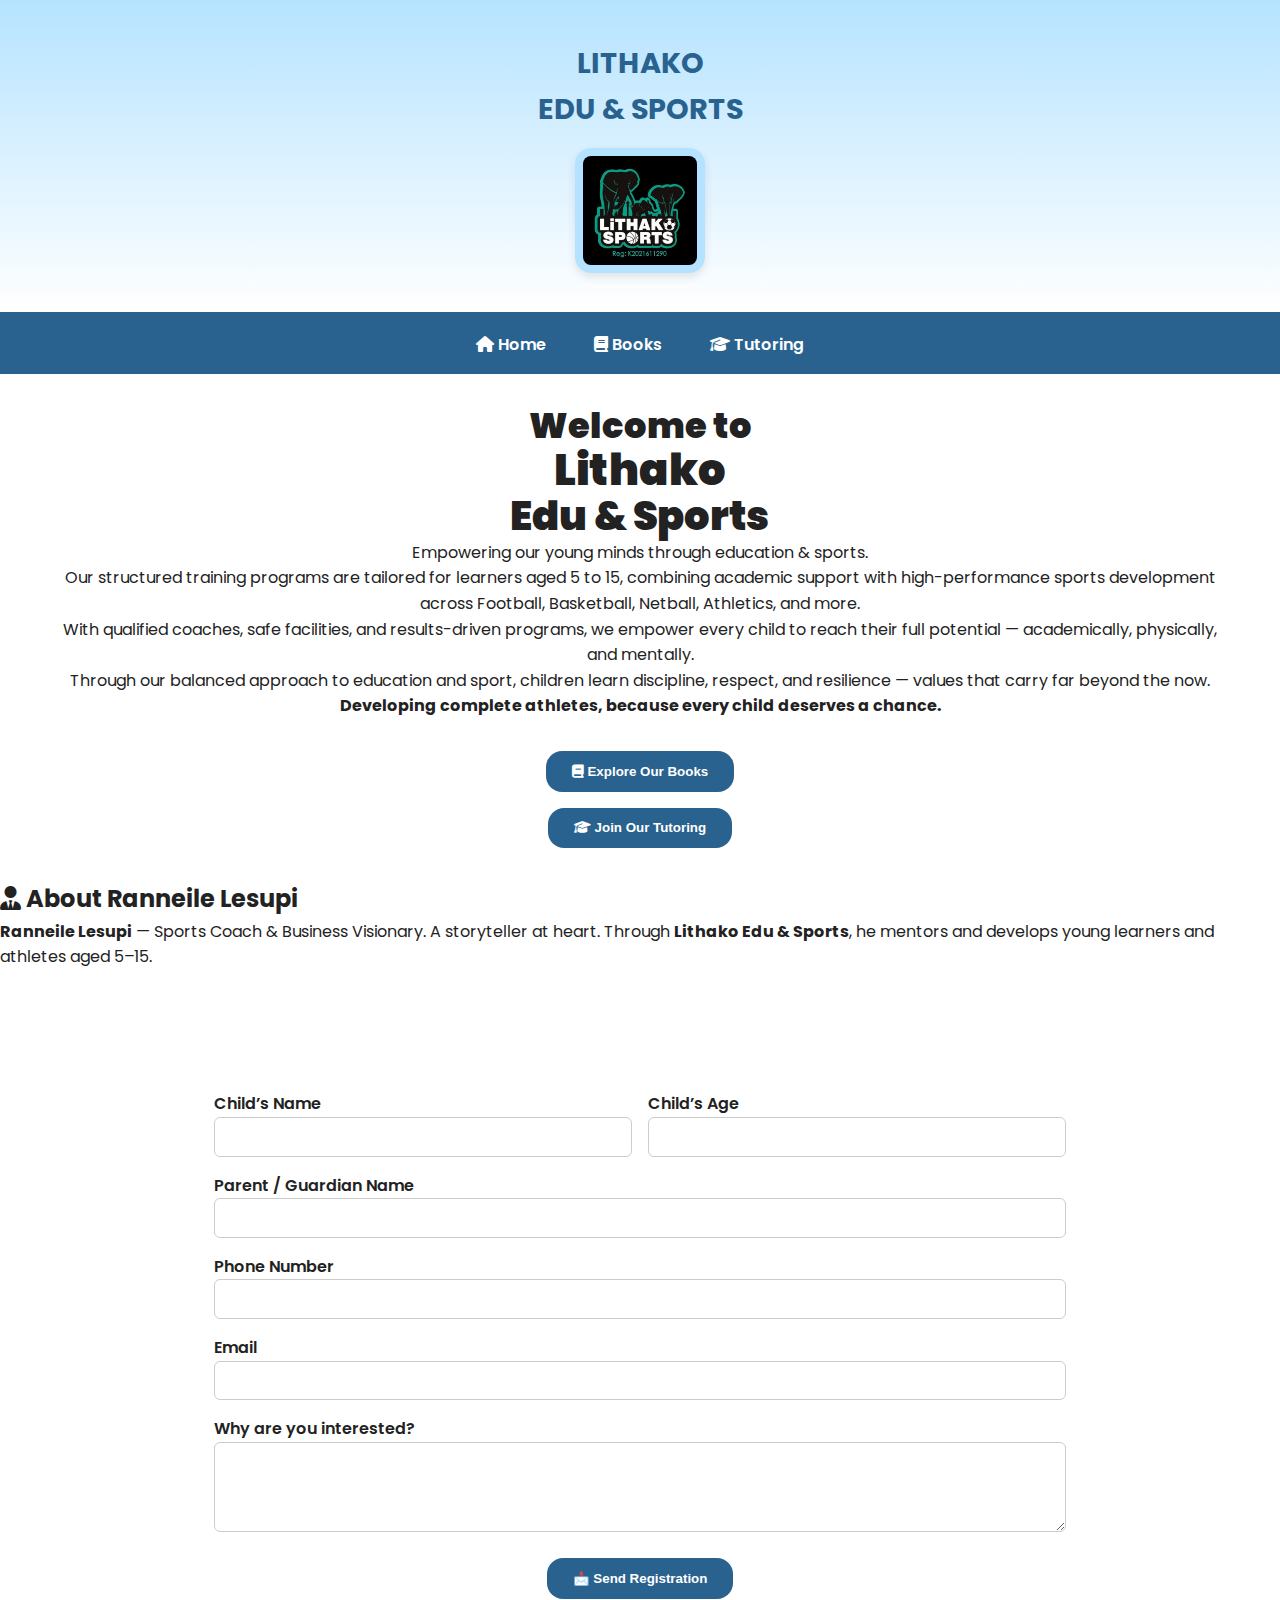
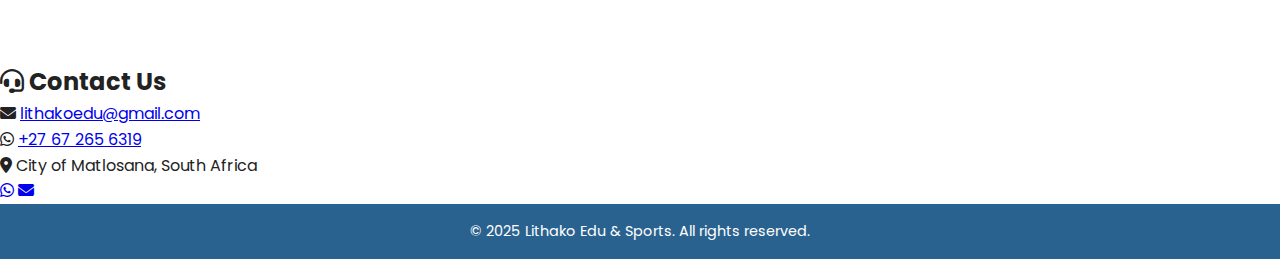
<file: index.html>
<!DOCTYPE html>
<html lang="en">
<head>
  <meta charset="UTF-8" />
  <meta name="viewport" content="width=device-width, initial-scale=1.0" />
  <title>Lithako Edu & Sports</title>

  <!-- Fonts & Icons -->
  <link href="https://fonts.googleapis.com/css2?family=Poppins:wght@400;500;600;700&family=Bebas+Neue&display=swap" rel="stylesheet">
  <link rel="stylesheet" href="https://cdnjs.cloudflare.com/ajax/libs/font-awesome/6.5.0/css/all.min.css">

  <!-- Shared Styles -->
  <link rel="stylesheet" href="styles.css">

  <!-- Page-specific styles (FORM ONLY) -->
  <style>
    .welcome-lines h1 {
      margin: 0.15rem 0;
      font-weight: 900;
      line-height: 1.05;
    }

    .welcome-lines .small { font-size: 2.2rem; }
    .welcome-lines .medium { font-size: 2.7rem; }
    .welcome-lines .large { font-size: 2.5rem; }

    .buttons-section {
      display: flex;
      flex-direction: column;
      align-items: center;
      gap: 1rem;
      margin-top: 2rem;
    }

    details.register-details {
      max-width: 900px;
      margin: 2.5rem auto;
      background: #fff;
      border-left: 4px solid var(--accent);
      border-radius: 8px;
      overflow: hidden;
    }

    details.register-details summary {
      background: var(--primary);
      color: #fff;
      padding: 1rem;
      font-weight: 700;
      cursor: pointer;
      text-align: center;
    }

    .reg-inner { padding: 1.5rem; }

    .reg-grid {
      display: grid;
      grid-template-columns: 1fr 1fr;
      gap: 1rem;
    }

    .reg-grid .full { grid-column: 1 / -1; }

    label { font-weight: 600; }

    input, textarea {
      width: 100%;
      padding: 0.55rem;
      border-radius: 6px;
      border: 1px solid #ccc;
      font-family: inherit;
    }

    textarea { min-height: 90px; }

    .reg-actions {
      margin-top: 1.2rem;
      text-align: center;
    }

    @media (max-width: 700px) {
      .reg-grid { grid-template-columns: 1fr; }
      .welcome-lines .small { font-size: 2rem; }
      .welcome-lines .medium { font-size: 2.4rem; }
      .welcome-lines .large { font-size: 2.2rem; }
    }
  </style>
</head>

<body>

<!-- Header -->
<header>
  <h1>LITHAKO<br>EDU & SPORTS</h1>
  <img src="lithako-sports-logo-reg.jpg" alt="Lithako Edu & Sports Logo" style="width:130px;margin-top:1rem;">
</header>

<!-- Navigation -->
<nav>
  <a href="index.html" class="active"><i class="fas fa-home"></i> Home</a>
  <a href="books.html"><i class="fas fa-book"></i> Books</a>
  <a href="tutoring.html"><i class="fas fa-graduation-cap"></i> Tutoring</a>
</nav>

<!-- Welcome -->
<section class="hero">
  <div class="welcome-lines">
    <h1 class="small">Welcome to</h1>
    <h1 class="medium">Lithako</h1>
    <h1 class="large">Edu & Sports</h1>
  </div>

  <p class="slogan">
    Empowering our young minds through education & sports.
  </p>

  <p>
    Our structured training programs are tailored for learners aged 5 to 15,
    combining academic support with high-performance sports development across
    Football, Basketball, Netball, Athletics, and more.
  </p>

  <p>
    With qualified coaches, safe facilities, and results-driven programs, we
    empower every child to reach their full potential — academically, physically,
    and mentally.
  </p>

  <p>
    Through our balanced approach to education and sport, children learn
    discipline, respect, and resilience — values that carry far beyond the now.
  </p>

  <p>
    <strong style="color:var(--primary);">
      Developing complete athletes, because every child deserves a chance.
    </strong>
  </p>

  <div class="buttons-section">
    <button onclick="location.href='books.html'">
      <i class="fas fa-book"></i> Explore Our Books
    </button>
    <button onclick="location.href='tutoring.html'">
      <i class="fas fa-graduation-cap"></i> Join Our Tutoring
    </button>
  </div>
</section>

<!-- About -->
<section>
  <h2><i class="fas fa-user-tie"></i> About Ranneile Lesupi</h2>
  <p>
    <strong>Ranneile Lesupi</strong> — Sports Coach & Business Visionary.
    A storyteller at heart. Through <strong>Lithako Edu & Sports</strong>,
    he mentors and develops young learners and athletes aged 5–15.
  </p>
</section>

<!-- Registration Form (RESTORED) -->
<details open class="register-details">
  <summary><i class="fas fa-clipboard-list"></i> How to Book Your Spot</summary>

  <div class="reg-inner">
    <form id="registrationForm" onsubmit="handleRegistrationSubmit(event)">
      <div class="reg-grid">
        <div>
          <label>Child’s Name</label>
          <input name="childName" required>
        </div>

        <div>
          <label>Child’s Age</label>
          <input name="childAge" required>
        </div>

        <div class="full">
          <label>Parent / Guardian Name</label>
          <input name="guardian" required>
        </div>

        <div class="full">
          <label>Phone Number</label>
          <input name="phone" required>
        </div>

        <div class="full">
          <label>Email</label>
          <input name="email" type="email" required>
        </div>

        <div class="full">
          <label>Why are you interested?</label>
          <textarea name="why"></textarea>
        </div>
      </div>

      <div class="reg-actions">
        <button type="submit">📩 Send Registration</button>
      </div>
    </form>
  </div>
</details>

<!-- Contact -->
<section class="contact">
  <h2><i class="fas fa-headset"></i> Contact Us</h2>
  <ul>
    <li><i class="fas fa-envelope"></i> <a href="mailto:lithakoedu@gmail.com">lithakoedu@gmail.com</a></li>
    <li><i class="fab fa-whatsapp"></i> <a href="https://wa.me/27672656319" target="_blank">+27 67 265 6319</a></li>
    <li><i class="fas fa-map-marker-alt"></i> City of Matlosana, South Africa</li>
  </ul>
</section>

<!-- Floating Buttons -->
<a href="https://wa.me/27672656319" class="floating-btn whatsapp"><i class="fab fa-whatsapp"></i></a>
<a href="mailto:lithakoedu@gmail.com" class="floating-btn email"><i class="fas fa-envelope"></i></a>

<footer>
  &copy; 2025 Lithako Edu & Sports. All rights reserved.
</footer>

<script>
function handleRegistrationSubmit(e) {
  e.preventDefault();
  const f = new FormData(e.target);
  let body = '';
  for (const [k,v] of f.entries()) body += `${k}: ${v}\n`;
  window.location.href =
    `mailto:lithakoedu@gmail.com?subject=New Registration&body=${encodeURIComponent(body)}`;
}
</script>

</body>
</html>
</file>
<file: styles.css>
/* ========================================
   GLOBAL STYLES
   ======================================== */
:root {
  --blue: #b5e3ff;
  --dark-blue: #2a628f;
  --gold: #e3b505;
  --black: #222;
  --white: #fff;
  --max-width: 1200px;
  --radius: 16px;
}

* {
  margin: 0;
  padding: 0;
  box-sizing: border-box;
}

body {
  font-family: 'Poppins', sans-serif;
  background: var(--white);
  color: var(--black);
  line-height: 1.6;
  overflow-x: hidden;
}

/* ========================================
   HEADER
   ======================================== */
header {
  background: linear-gradient(180deg, var(--blue) 0%, var(--white) 100%);
  text-align: center;
  padding: 2rem 1rem;
  border-bottom: 4px solid var(--dark-blue);
}

header img {
  width: 110px;
  height: auto;
  border-radius: var(--radius);
  background: var(--blue);
  padding: 0.5rem;
  box-shadow: 0 4px 10px rgba(0, 0, 0, 0.1);
}

header h1 {
  color: var(--dark-blue);
  font-size: 1.8rem;
  margin-top: 0.5rem;
}

header p {
  color: var(--black);
  font-size: 1rem;
  font-weight: 500;
}

/* ========================================
   NAVIGATION
   ======================================== */
nav {
  background: var(--dark-blue);
  display: flex;
  justify-content: center;
  flex-wrap: wrap;
}

nav a {
  color: var(--white);
  text-decoration: none;
  padding: 1rem 1.5rem;
  font-weight: 600;
  transition: 0.3s;
}

nav a:hover {
  background: var(--blue);
  color: var(--black);
}

/* ========================================
   HERO / SECTIONS
   ======================================== */
.hero {
  text-align: center;
  padding: 2rem 1rem;
  max-width: var(--max-width);
  margin: 0 auto;
}

.book-cover {
  width: 100%;
  max-width: 350px;
  height: auto;
  border-radius: var(--radius);
  box-shadow: 0 8px 20px rgba(0, 0, 0, 0.15);
}

.section {
  max-width: var(--max-width);
  margin: 2rem auto;
  padding: 1.5rem;
  text-align: center;
  background: var(--blue);
  border-radius: var(--radius);
  box-shadow: 0 2px 10px rgba(0, 0, 0, 0.1);
}

.section h2 {
  color: var(--dark-blue);
  font-size: 1.5rem;
  margin-bottom: 0.8rem;
}

.section p {
  color: var(--black);
  font-size: 1rem;
  margin-bottom: 1rem;
}

/* ========================================
   BUTTONS
   ======================================== */
button {
  background: var(--dark-blue);
  color: var(--white);
  border: none;
  padding: 0.8rem 1.6rem;
  border-radius: var(--radius);
  cursor: pointer;
  transition: 0.3s;
  font-weight: 600;
}

button:hover {
  background: var(--gold);
  color: var(--black);
}

/* ========================================
   TESTIMONIAL / BIO / ORDER
   ======================================== */
.order-box, .bio-box, .testimonial {
  background: var(--white);
  padding: 1.2rem;
  border-radius: var(--radius);
  margin: 1rem auto;
  max-width: 700px;
  box-shadow: 0 2px 10px rgba(0, 0, 0, 0.1);
}

/* ========================================
   BACK BUTTON / FOOTER
   ======================================== */
.back-home {
  text-align: center;
  margin: 2rem 0;
}

footer {
  background: var(--dark-blue);
  color: var(--white);
  text-align: center;
  padding: 1rem;
  font-size: 0.9rem;
}

/* ========================================
   RESPONSIVE DESIGN
   ======================================== */
@media (max-width: 768px) {
  header h1 {
    font-size: 1.4rem;
  }

  nav a {
    padding: 0.7rem 1rem;
    font-size: 0.9rem;
  }

  .section {
    margin: 1rem;
    padding: 1rem;
  }

  button {
    padding: 0.7rem 1.4rem;
    font-size: 0.95rem;
  }

  .book-cover {
    max-width: 280px;
  }
}

@media (max-width: 480px) {
  header img {
    width: 90px;
  }

  header h1 {
    font-size: 1.2rem;
  }

  .section h2 {
    font-size: 1.2rem;
  }

  .section p {
    font-size: 0.95rem;
  }

  nav {
    flex-direction: column;
  }

  nav a {
    display: block;
    text-align: center;
    padding: 0.8rem;
  }
}

/* Smooth scroll */
html {
  scroll-behavior: smooth;
}
</file>
